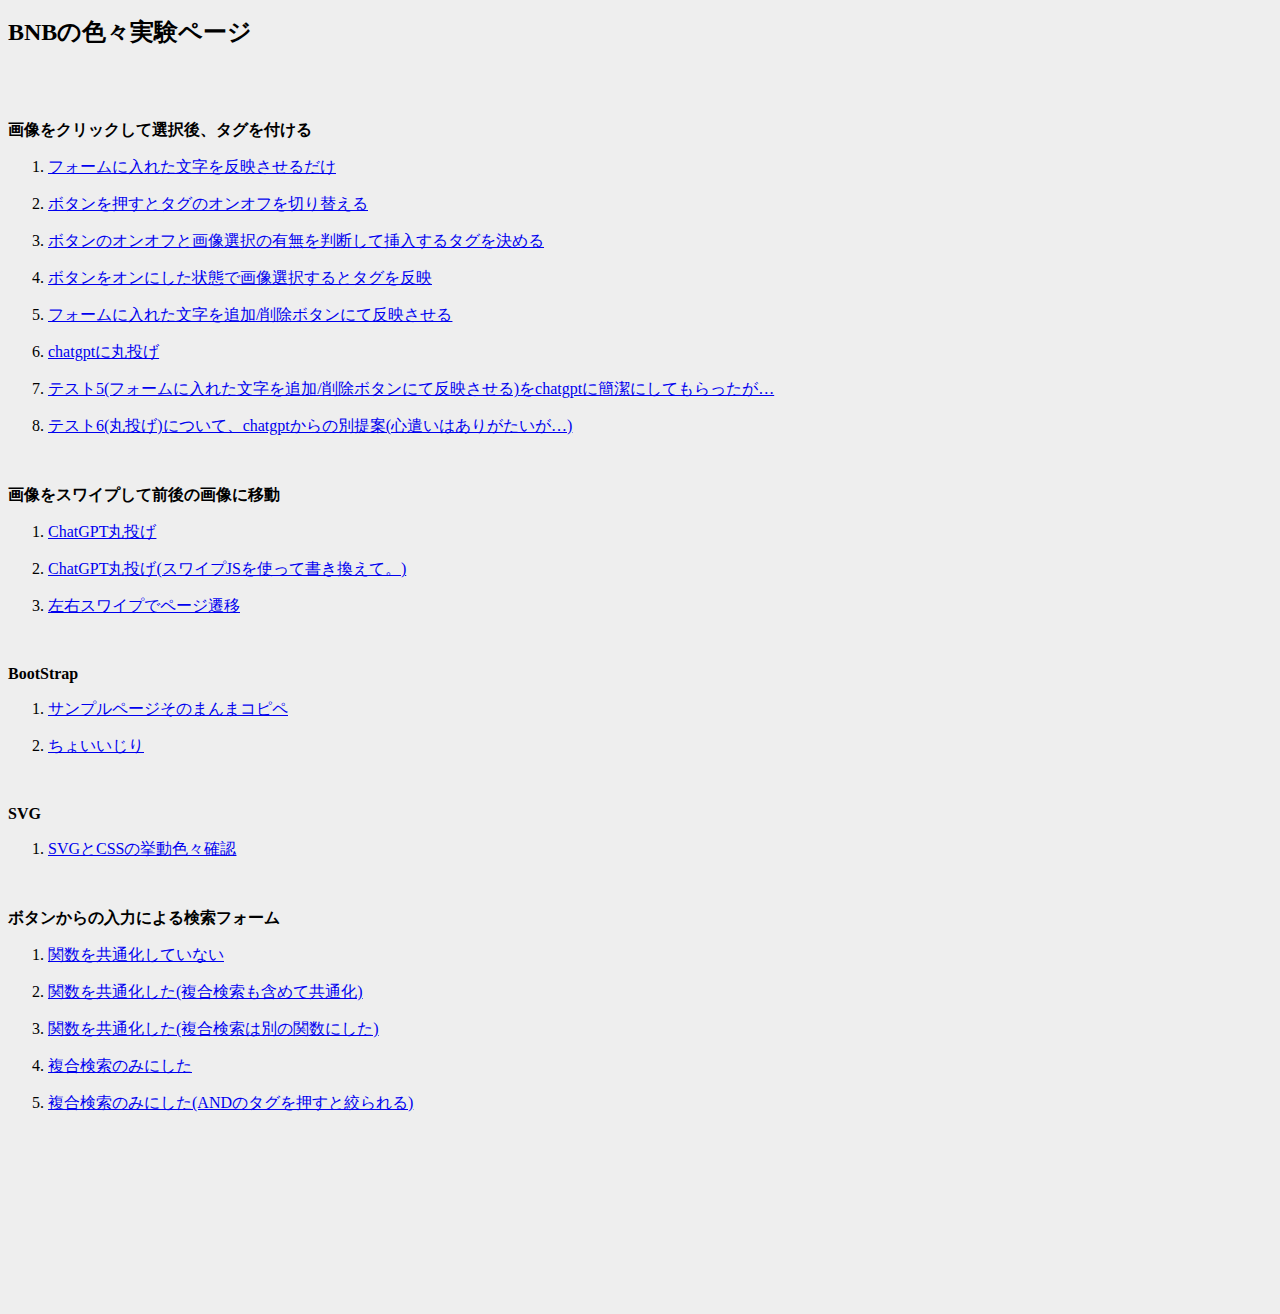
<file: index.html>
<!DOCTYPE html>
<html lang="ja">
    <head>
        <meta charset="UTF-8">
        <meta name="viewport" content="width=device-width,initial-scale=1">
        <title>BNBの色々実験ページ</title>
        <link rel="stylesheet" type="text/css" href="test.css">
    </head>
    <body class="top">
      <h1>BNBの色々実験ページ</h1>

      
      
      <h2>画像をクリックして選択後、タグを付ける</h2>
      <ol>
        <li><a href="./a01.html">フォームに入れた文字を反映させるだけ</a></li>
        <li><a href="./a02.html">ボタンを押すとタグのオンオフを切り替える</a></li>
        <li><a href="./a03.html">ボタンのオンオフと画像選択の有無を判断して挿入するタグを決める</a></li>
        <li><a href="./a04.html">ボタンをオンにした状態で画像選択するとタグを反映</a></li>
        <li><a href="./a05.html">フォームに入れた文字を追加/削除ボタンにて反映させる</a></li>
        <li><a href="./a06.html">chatgptに丸投げ</a></li>
        <li><a href="./a07.html">テスト5(フォームに入れた文字を追加/削除ボタンにて反映させる)をchatgptに簡潔にしてもらったが…</a></li>
        <li><a href="./a08.html">テスト6(丸投げ)について、chatgptからの別提案(心遣いはありがたいが…)</a></li>
      </ol>

      <h2>画像をスワイプして前後の画像に移動</h2>
      <ol>
        <li><a href="./b01.html">ChatGPT丸投げ</a></li>
        <li><a href="./b02.html">ChatGPT丸投げ(スワイプJSを使って書き換えて。)</a></li>
        <li><a href="./b03-1.html">左右スワイプでページ遷移</a></li>
      </ol>
      
      <h2>BootStrap</h2>
      <ol>
        <li><a href="./c01.html">サンプルページそのまんまコピペ</a></li>
        <li><a href="./c02.html">ちょいいじり</a></li>
      </ol>
      
      <h2>SVG</h2>
      <ol>
        <li><a href="./d01.html">SVGとCSSの挙動色々確認</a></li>
      </ol>
      
      <h2>ボタンからの入力による検索フォーム</h2>
      <ol>
        <li><a href="./e01.html">関数を共通化していない</a></li>
        <li><a href="./e02.html">関数を共通化した(複合検索も含めて共通化)</a></li>
        <li><a href="./e03.html">関数を共通化した(複合検索は別の関数にした)</a></li>
        <li><a href="./e04.html">複合検索のみにした</a></li>
        <li><a href="./e05.html">複合検索のみにした(ANDのタグを押すと絞られる)</a></li>
      </ol>
      
    </body>
</html>
</file>
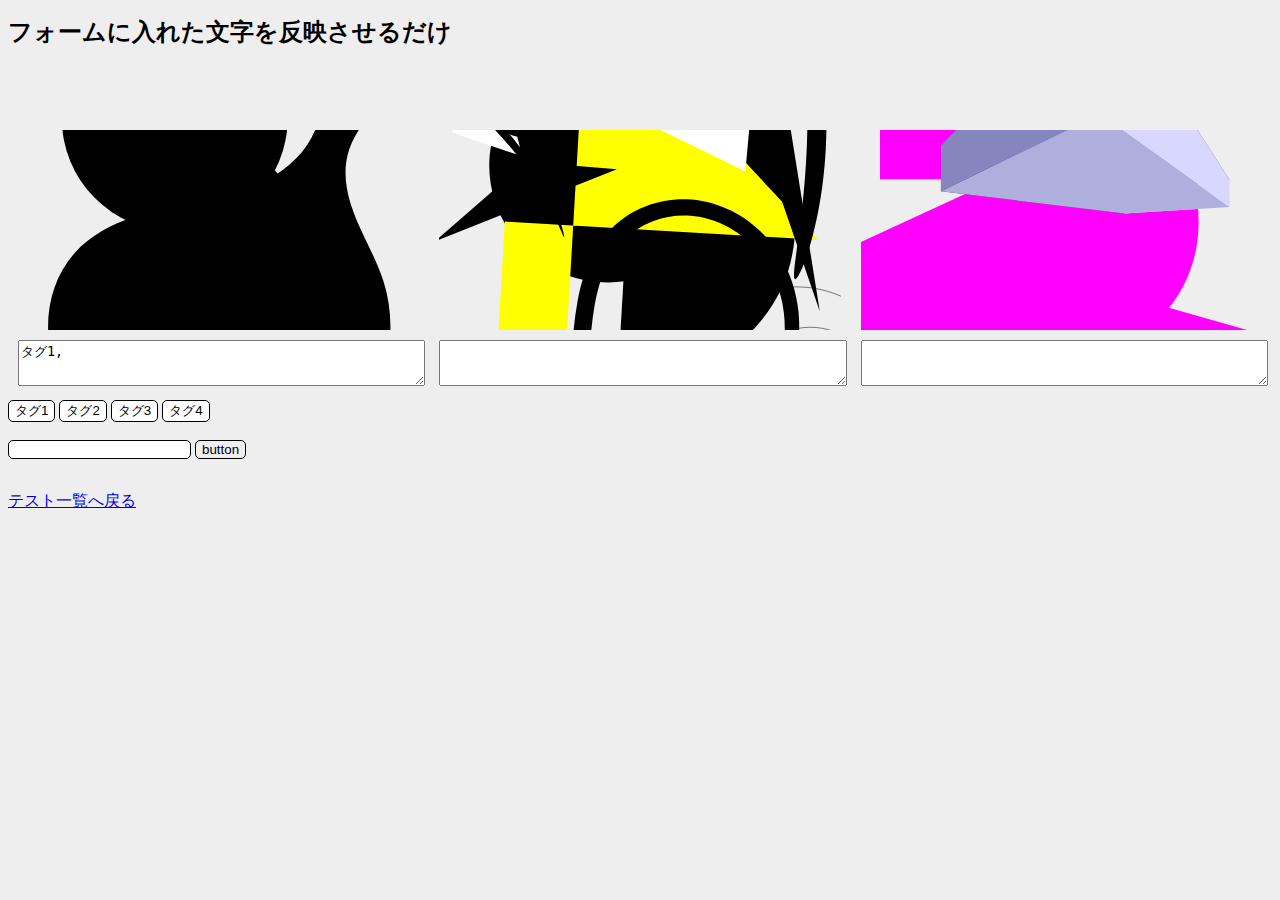
<file: a01.html>
<!DOCTYPE html>
<html lang="ja">
    <head>
        <meta charset="UTF-8">
        <meta name="viewport" content="width=device-width,initial-scale=1">
        <title>test</title>
        <link rel="stylesheet" type="text/css" href="test.css">
   </head>
    <body>
        <h1>フォームに入れた文字を反映させるだけ</h1>
        <div class="img_zone">
            <div>
                <img src="1.svg" id="post1">
                <textarea id="input1">タグ1,</textarea> 
            </div>
            <div>
                <img src="2.svg" id="post2">
                <textarea id="input2"></textarea> 
            </div>
            <div>
                <img src="3.svg" id="post3">
                <textarea id="input3"></textarea> 
            </div>
        </div>

        <div class="tags">
            <input type="button" value="タグ1" class="tag">
            <input type="button" value="タグ2" class="tag">
            <input type="button" value="タグ3" class="tag">
            <input type="button" value="タグ4" class="tag">
            <br><br>
            <input type="text" id="post_tag">
            <input type="button" id="button" value="button"> 
        </div>
        <script>
            const images=document.querySelectorAll('img');
            const button=document.getElementById('button');
            const tags=document.querySelectorAll('.tag');
            const tagInputted=document.getElementById('post_tag');

            window.onload=function(){
                images.forEach( (image)=>{
                    image.addEventListener('click',selectImageToggle );
                }); 

                tags.forEach( (tag)=>{
                    tag.addEventListener('click',selectTagToggle );
                    if(tagInputted.value.includes(tag.value)===true){
                        tag.classList.add('select_tag');
                    };
                }); 
            }

            button.addEventListener('click',()=>{
                const selectedImages=document.querySelectorAll('.select_image');
                selectedImages.forEach( (selectedImage)=>{
                    selectedImage.nextElementSibling.value=tagInputted.value;
                }); 
            });

            function selectImageToggle(){
                this.classList.toggle('select_image');
            };

            function selectTagToggle(){
                if(tagInputted.value.includes(this.value)===true){
                    tagInputted.value=tagInputted.value.replace(`${this.value}\,`,``);
                } else{
                    tagInputted.value+=this.value+"\,";
                };
                this.classList.toggle('select_tag');
            };

           
        </script>

        <footer><a href="./">テスト一覧へ戻る</a></footer>
    </body>
</html>
</file>
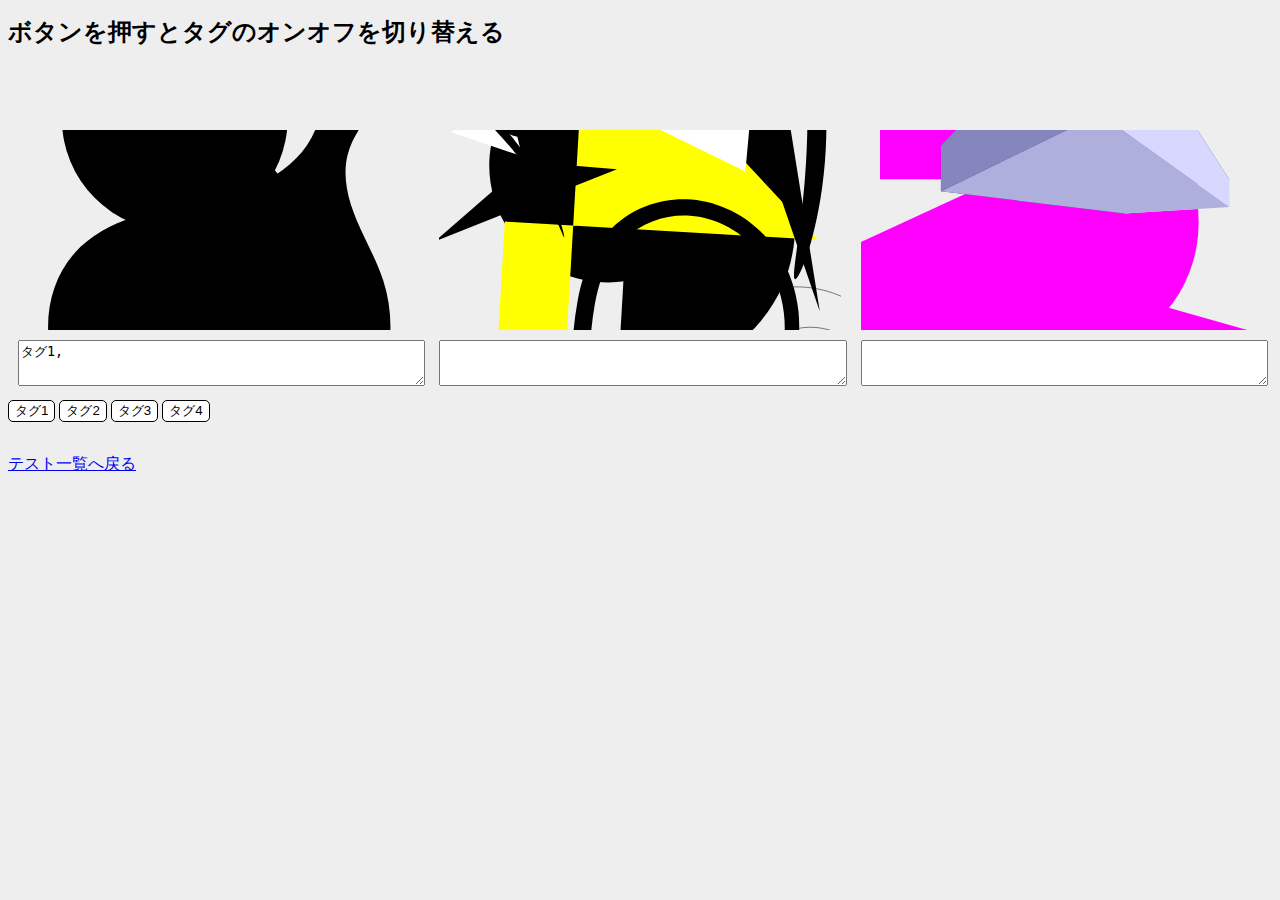
<file: a02.html>
<!DOCTYPE html>
<html lang="ja">
    <head>
        <meta charset="UTF-8">
        <meta name="viewport" content="width=device-width,initial-scale=1">
        <title>test</title>
        <link rel="stylesheet" type="text/css" href="test.css">
    </head>
    <body>
        <h1>ボタンを押すとタグのオンオフを切り替える</h1>
        <div class="img_zone">
            <div>
                <img src="1.svg" id="post1">
                <textarea id="input1">タグ1,</textarea> 
            </div>
            <div>
                <img src="2.svg" id="post2">
                <textarea id="input2"></textarea> 
            </div>
            <div>
                <img src="3.svg" id="post3">
                <textarea id="input3"></textarea> 
            </div>
        </div>

        <div class="tags">
            <input type="button" value="タグ1" class="tag">
            <input type="button" value="タグ2" class="tag">
            <input type="button" value="タグ3" class="tag">
            <input type="button" value="タグ4" class="tag">
        </div>
        
        <script>
            const images=document.querySelectorAll('img');
            const tags=document.querySelectorAll('.tag');

            window.onload=function(){
                images.forEach( (image)=>{
                    image.addEventListener('click',selectImageToggle );
                }); 

                tags.forEach( (tag)=>{
                    tag.addEventListener('click',selectTagToggle );
                }); 
            }

            function selectImageToggle(){
                this.classList.toggle('select_image');
            };

            function selectTagToggle(){
                const selectedImages=document.querySelectorAll('.select_image');
                selectedImages.forEach( (selectedImage)=>{
                    const addedTag=selectedImage.nextElementSibling;

                    if(addedTag.value.includes(this.value)===true){
                        addedTag.value=addedTag.value.replace(`${this.value}\,`,``);
                    } else{
                        addedTag.value+=this.value+"\,";
                    };
                }); 
            };

           
        </script>

        <footer><a href="./">テスト一覧へ戻る</a></footer>
    </body>
</html>
</file>
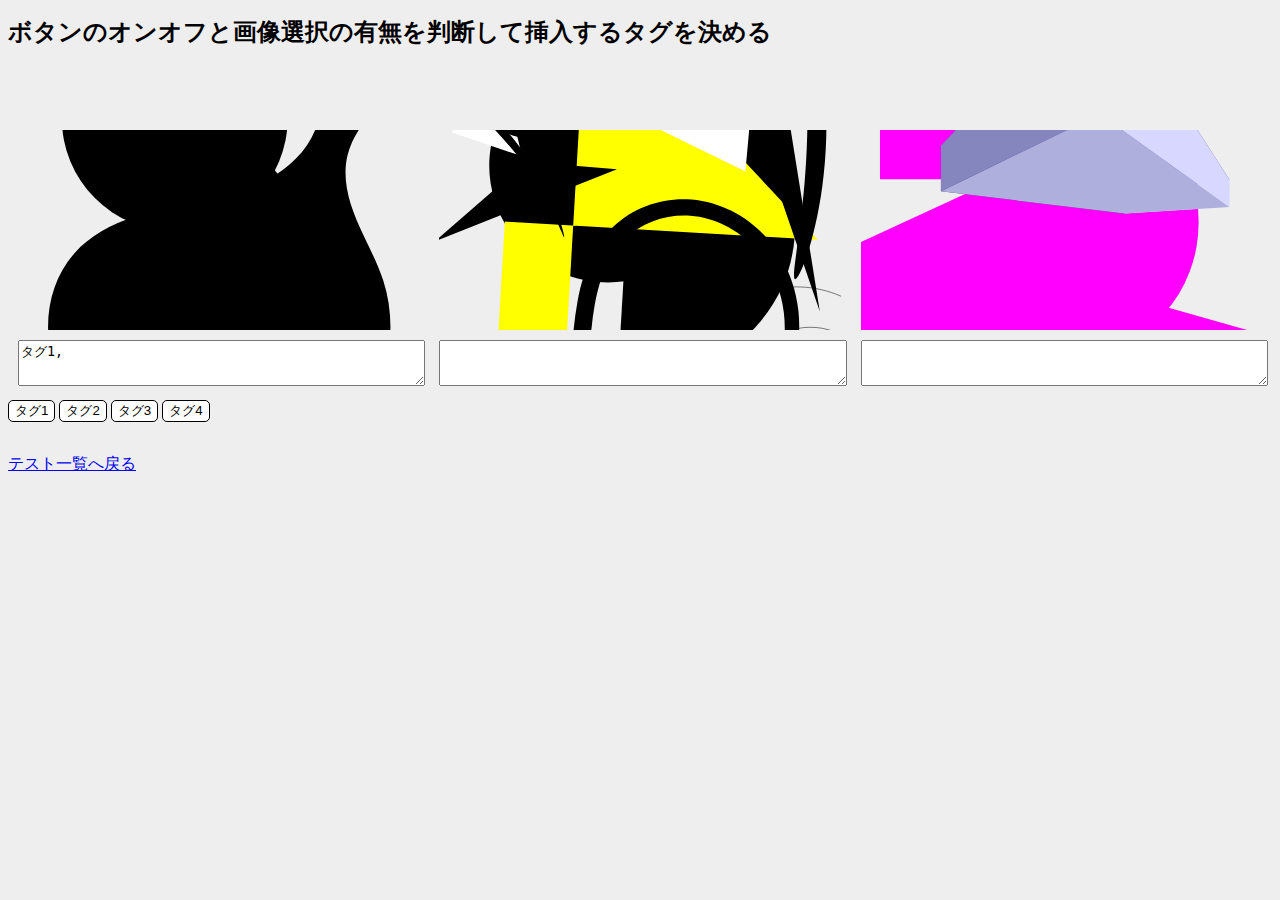
<file: a03.html>
<!DOCTYPE html>
<html lang="ja">
    <head>
        <meta charset="UTF-8">
        <meta name="viewport" content="width=device-width,initial-scale=1">
        <title>test</title>
        <link rel="stylesheet" type="text/css" href="test.css">
    </head>
    <body>
        <h1>ボタンのオンオフと画像選択の有無を判断して挿入するタグを決める</h1>
        <div class="img_zone">
            <div>
                <img src="1.svg" id="post1">
                <textarea id="input1">タグ1,</textarea> 
            </div>
            <div>
                <img src="2.svg" id="post2">
                <textarea id="input2"></textarea> 
            </div>
            <div>
                <img src="3.svg" id="post3">
                <textarea id="input3"></textarea> 
            </div>
        </div>

        <div class="tags">
            <input type="button" value="タグ1" class="tag">
            <input type="button" value="タグ2" class="tag">
            <input type="button" value="タグ3" class="tag">
            <input type="button" value="タグ4" class="tag">
        </div>
        
        <script>
            const images=document.querySelectorAll('img');
            const tags=document.querySelectorAll('.tag');

            window.onload=function(){
                images.forEach( (image)=>{
                    image.addEventListener('click',selectImageToggle );
                }); 

                tags.forEach( (tag)=>{
                    tag.addEventListener('click',selectTagToggle );
                }); 
            }

            function selectImageToggle(){
                this.classList.toggle('select_image');
            };

            function selectTagToggle(){
                const selectedImages=document.querySelectorAll('.select_image');
                selectedImages.forEach( (selectedImage)=>{
                    const addedTag=selectedImage.nextElementSibling;
                    
                    // タグをオンにする
                    if(this.classList.contains('select_tag') == false ){
                        if(addedTag.value.includes(this.value)===false){
                            addedTag.value+=this.value+"\,";
                        };
                    // タグをオフにする
                    } else{
                        if(addedTag.value.includes(this.value)===true){
                            addedTag.value=addedTag.value.replace(`${this.value}\,`,``);
                        };
                    };

                }); 
                this.classList.toggle('select_tag');
            };

           
        </script>

        <footer><a href="./">テスト一覧へ戻る</a></footer>
    </body>
</html>
</file>
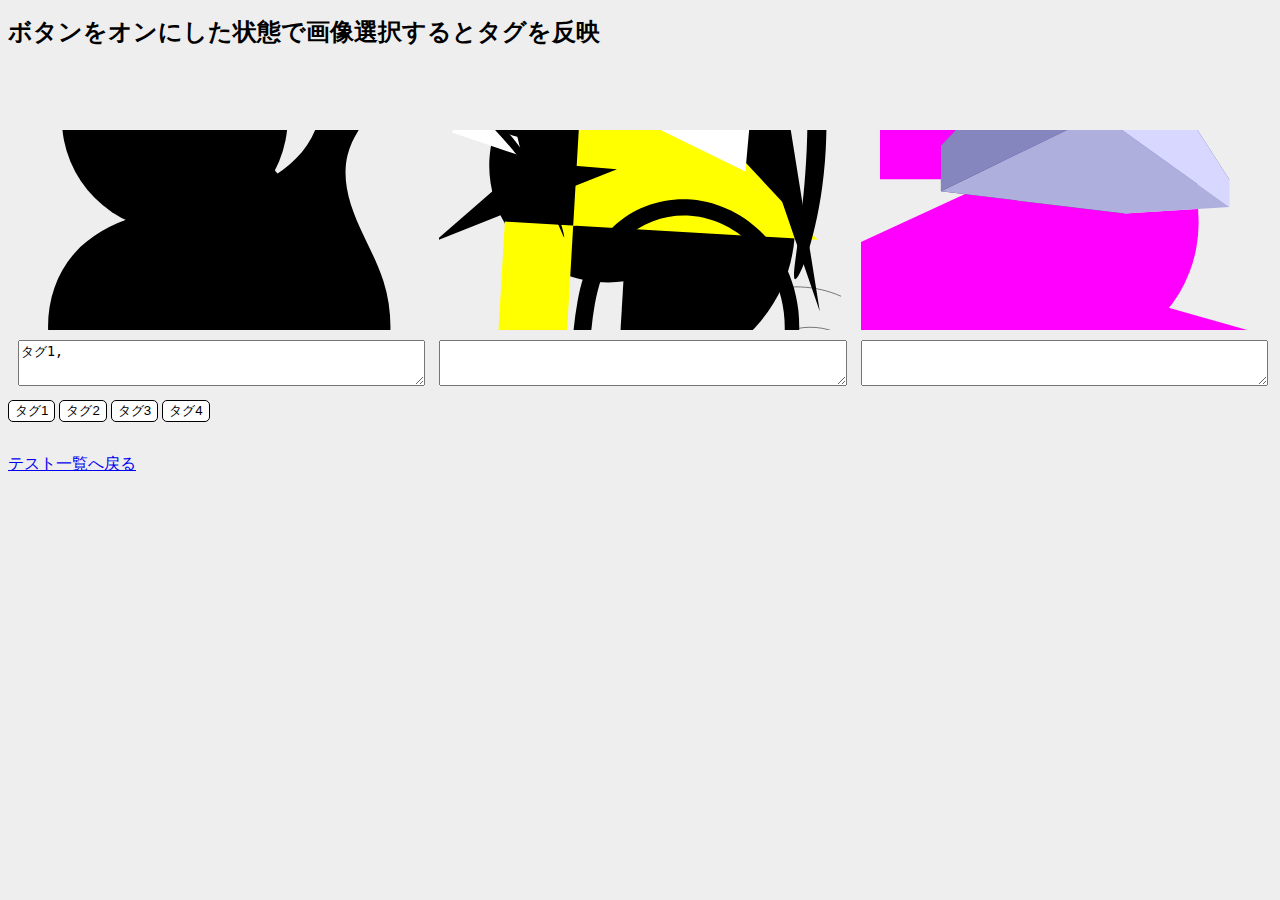
<file: a04.html>
<!DOCTYPE html>
<html lang="ja">
    <head>
        <meta charset="UTF-8">
        <meta name="viewport" content="width=device-width,initial-scale=1">
        <title>test</title>
        <link rel="stylesheet" type="text/css" href="test.css">
    </head>
    <body>
        <h1>ボタンをオンにした状態で画像選択するとタグを反映</h1>
        <div class="img_zone">
            <div>
                <img src="1.svg" id="post1">
                <textarea id="input1">タグ1,</textarea> 
            </div>
            <div>
                <img src="2.svg" id="post2">
                <textarea id="input2"></textarea> 
            </div>
            <div>
                <img src="3.svg" id="post3">
                <textarea id="input3"></textarea> 
            </div>
        </div>

        <div class="tags">
            <input type="button" value="タグ1" class="tag">
            <input type="button" value="タグ2" class="tag">
            <input type="button" value="タグ3" class="tag">
            <input type="button" value="タグ4" class="tag">
        </div>
        
        <script>
            const images=document.querySelectorAll('img');
            const tags=document.querySelectorAll('.tag');

            window.onload=function(){
                images.forEach( (image)=>{
                    image.addEventListener('click',selectImageToggle );
                }); 

                tags.forEach( (tag)=>{
                    tag.addEventListener('click',selectTagToggle );
                }); 
            }

            function selectImageToggle(){
                const selectedTags=document.querySelectorAll('.select_tag');
                const addedTag=this.nextElementSibling;
                     
                // 画像を選択すると、オンになっているタグを挿入する
                selectedTags.forEach( (selectedTag)=>{
                    if(addedTag.value.includes(selectedTag.value)===false){
                        addedTag.value+=selectedTag.value+"\,";
                    };
                }); 
                this.classList.toggle('select_image');
            };

            function selectTagToggle(){
                const selectedImages=document.querySelectorAll('.select_image');
                selectedImages.forEach( (selectedImage)=>{
                    const addedTag=selectedImage.nextElementSibling;
                    
                    // タグをオンにする
                    if(this.classList.contains('select_tag') == false ){
                        if(addedTag.value.includes(this.value)===false){
                            addedTag.value+=this.value+"\,";
                        };
                    // タグをオフにする
                    } else{
                        if(addedTag.value.includes(this.value)===true){
                            addedTag.value=addedTag.value.replace(`${this.value}\,`,``);
                        };
                    };

                }); 
                this.classList.toggle('select_tag');
            };

           
        </script>

        <footer><a href="./">テスト一覧へ戻る</a></footer>
    </body>
</html>
</file>
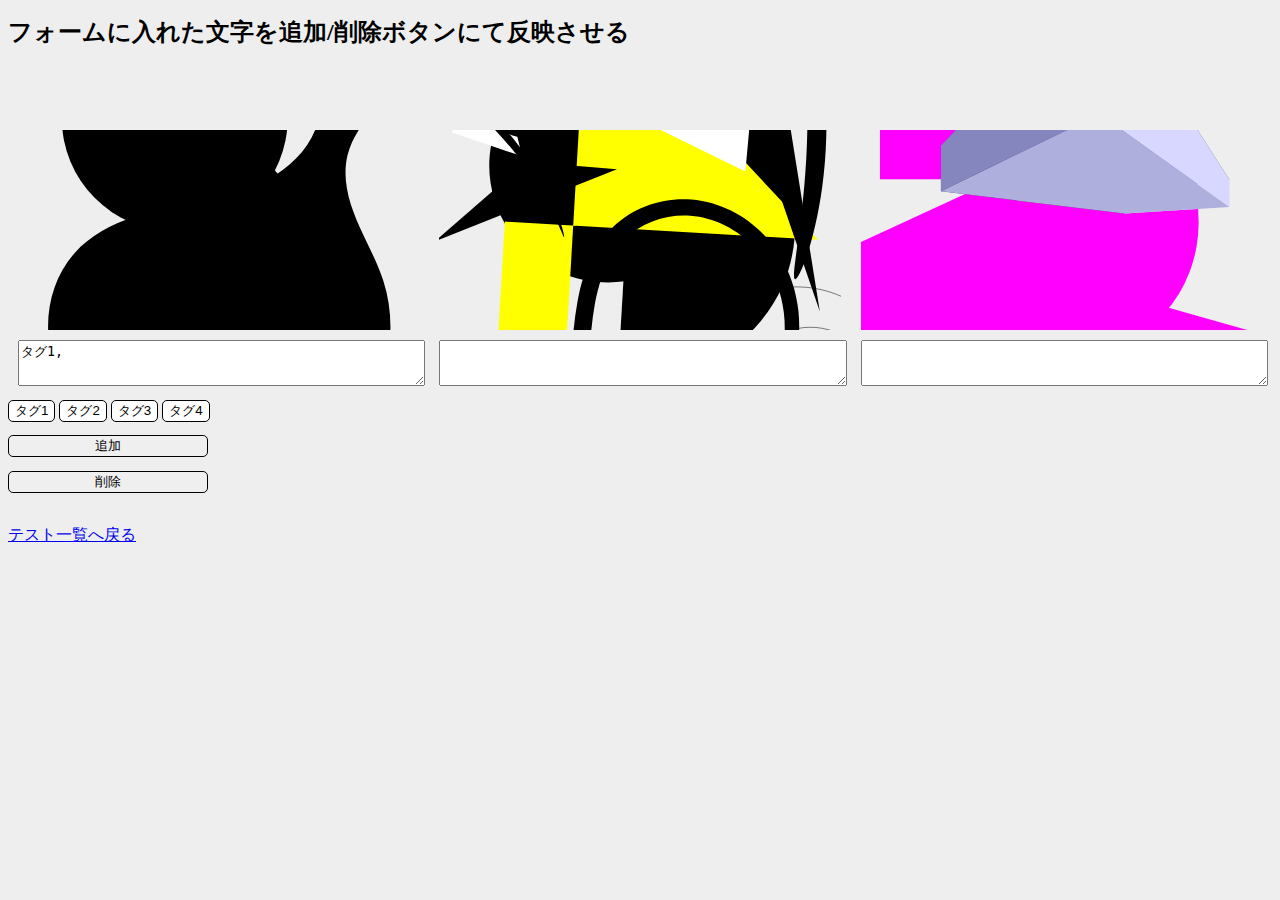
<file: a05.html>
<!DOCTYPE html>
<html lang="ja">
    <head>
        <meta charset="UTF-8">
        <meta name="viewport" content="width=device-width,initial-scale=1">
        <title>test</title>
        <link rel="stylesheet" type="text/css" href="test.css">
    </head>
    <body>
        <h1>フォームに入れた文字を追加/削除ボタンにて反映させる</h1>
        <div class="img_zone">
            <div>
                <img src="1.svg" id="post1">
                <textarea id="input1">タグ1,</textarea> 
            </div>
            <div>
                <img src="2.svg" id="post2">
                <textarea id="input2"></textarea> 
            </div>
            <div>
                <img src="3.svg" id="post3">
                <textarea id="input3"></textarea> 
            </div>
        </div>

        <div class="tags">
            <input type="button" value="タグ1" class="tag">
            <input type="button" value="タグ2" class="tag">
            <input type="button" value="タグ3" class="tag">
            <input type="button" value="タグ4" class="tag">
        </div>
        
         <div class="add_and_delete">
            <input type="button" value="追加" id="add">
            <input type="button" value="削除" id="delete">
        </div>
        
        <script>
            const images=document.querySelectorAll('img');
            const tags=document.querySelectorAll('.tag');
            const addTag=document.getElementById('add');
            const deleteTag=document.getElementById('delete');

            window.onload=function(){
                images.forEach( (image)=>{
                    image.addEventListener('click',selectImageToggle );
                }); 

                tags.forEach( (tag)=>{
                    tag.addEventListener('click',selectTagToggle );
                }); 
            };

            function selectImageToggle(){
                this.classList.toggle('select_image');
            };

            function selectTagToggle(){
                this.classList.toggle('select_tag');
            };

            addTag.addEventListener('click',()=>{
                const selectedTags=document.querySelectorAll('.select_tag');
                selectedTags.forEach( (selectedTag)=>{
                    const selectedImages=document.querySelectorAll('.select_image');
                    selectedImages.forEach( (selectedImage)=>{
                        const addedTag=selectedImage.nextElementSibling;
                        if(addedTag.value.includes(selectedTag.value)===false){
                            addedTag.value+=selectedTag.value+"\,";
                        };
                    }); 
                }); 
           });

            deleteTag.addEventListener('click',()=>{
                const selectedTags=document.querySelectorAll('.select_tag');
                selectedTags.forEach( (selectedTag)=>{
                    const selectedImages=document.querySelectorAll('.select_image');
                    selectedImages.forEach( (selectedImage)=>{
                        const addedTag=selectedImage.nextElementSibling;
                        if(addedTag.value.includes(selectedTag.value)===true){
                            addedTag.value=addedTag.value.replace(`${selectedTag.value}\,`,``);
                        };
                    }); 
                }); 
           });
        </script>

        <footer><a href="./">テスト一覧へ戻る</a></footer>
    </body>
</html>
</file>
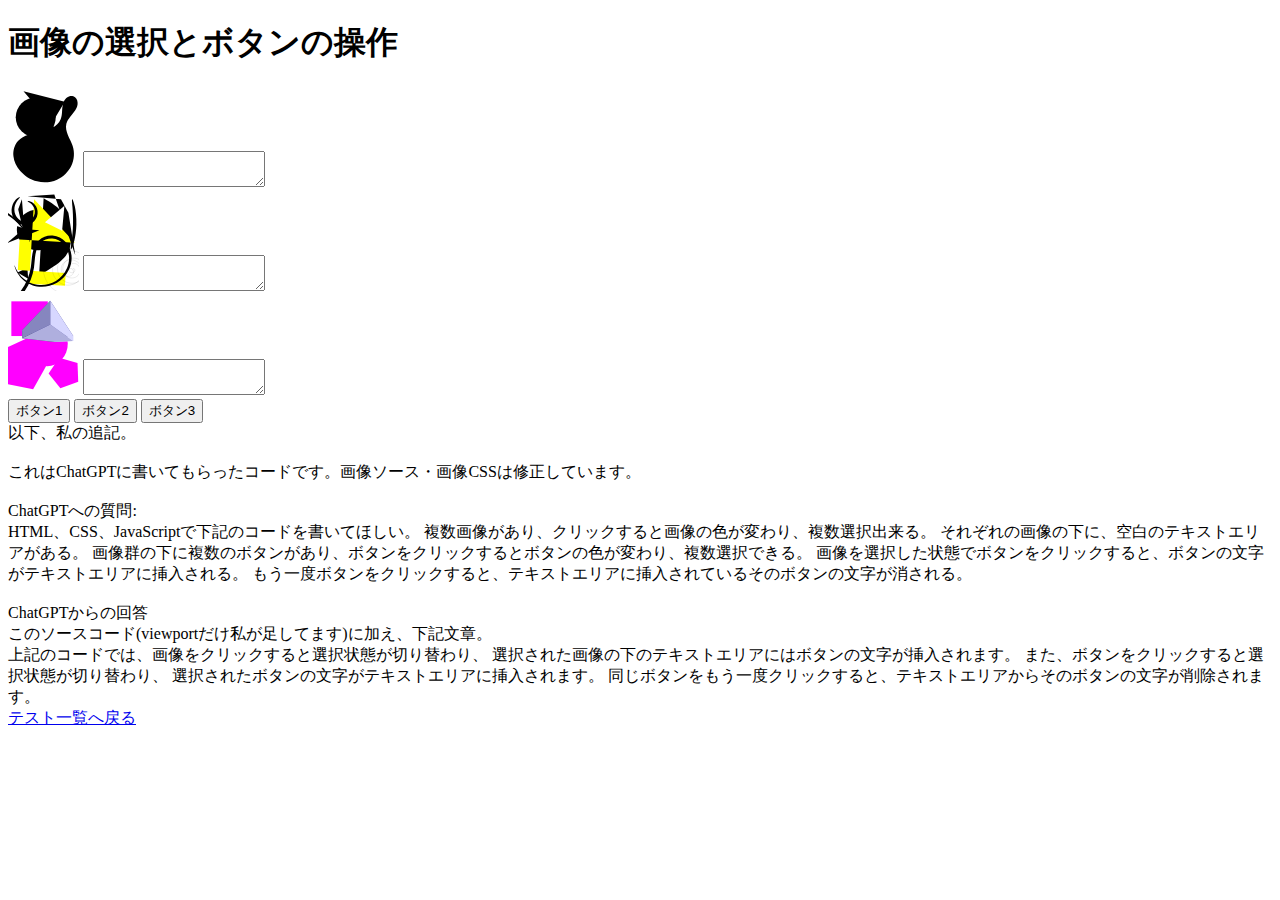
<file: a06.html>
<!DOCTYPE html>
<html lang="ja">
 <head>
  <meta charset="UTF-8">
  <meta name="viewport" content="width=device-width,initial-scale=1">
  <title>画像とボタンの選択</title>
  <style>
    img{
      height: 100px;
    }
    
    .selected {
      border: 2px solid red;
    }
  </style>
</head>
<body>
  <h1>画像の選択とボタンの操作</h1>
  <div id="images">
    <img src="1.svg" onclick="selectImage(this)">
    <textarea></textarea>
    <br>
    <img src="2.svg" onclick="selectImage(this)">
    <textarea></textarea>
    <br>
    <img src="3.svg" onclick="selectImage(this)">
    <textarea></textarea>
  </div>
  <div id="buttons">
    <button onclick="selectButton(this)">ボタン1</button>
    <button onclick="selectButton(this)">ボタン2</button>
    <button onclick="selectButton(this)">ボタン3</button>
  </div>

  <script>
    function selectImage(image) {
      image.classList.toggle("selected");
    }

    function selectButton(button) {
      button.classList.toggle("selected");
      var textArea = document.querySelector(".selected + textarea");
      if (textArea) {
        textArea.value = button.innerText;
      }
    }
  </script>

以下、私の追記。<br><br>

これはChatGPTに書いてもらったコードです。画像ソース・画像CSSは修正しています。<br><br>

ChatGPTへの質問:<br>
HTML、CSS、JavaScriptで下記のコードを書いてほしい。
複数画像があり、クリックすると画像の色が変わり、複数選択出来る。
それぞれの画像の下に、空白のテキストエリアがある。
画像群の下に複数のボタンがあり、ボタンをクリックするとボタンの色が変わり、複数選択できる。
画像を選択した状態でボタンをクリックすると、ボタンの文字がテキストエリアに挿入される。
もう一度ボタンをクリックすると、テキストエリアに挿入されているそのボタンの文字が消される。
<br><br>
ChatGPTからの回答<br>
このソースコード(viewportだけ私が足してます)に加え、下記文章。<br>
上記のコードでは、画像をクリックすると選択状態が切り替わり、
選択された画像の下のテキストエリアにはボタンの文字が挿入されます。
また、ボタンをクリックすると選択状態が切り替わり、
選択されたボタンの文字がテキストエリアに挿入されます。
同じボタンをもう一度クリックすると、テキストエリアからそのボタンの文字が削除されます。
  
        <footer><a href="./">テスト一覧へ戻る</a></footer>
</body>
</html>
</file>
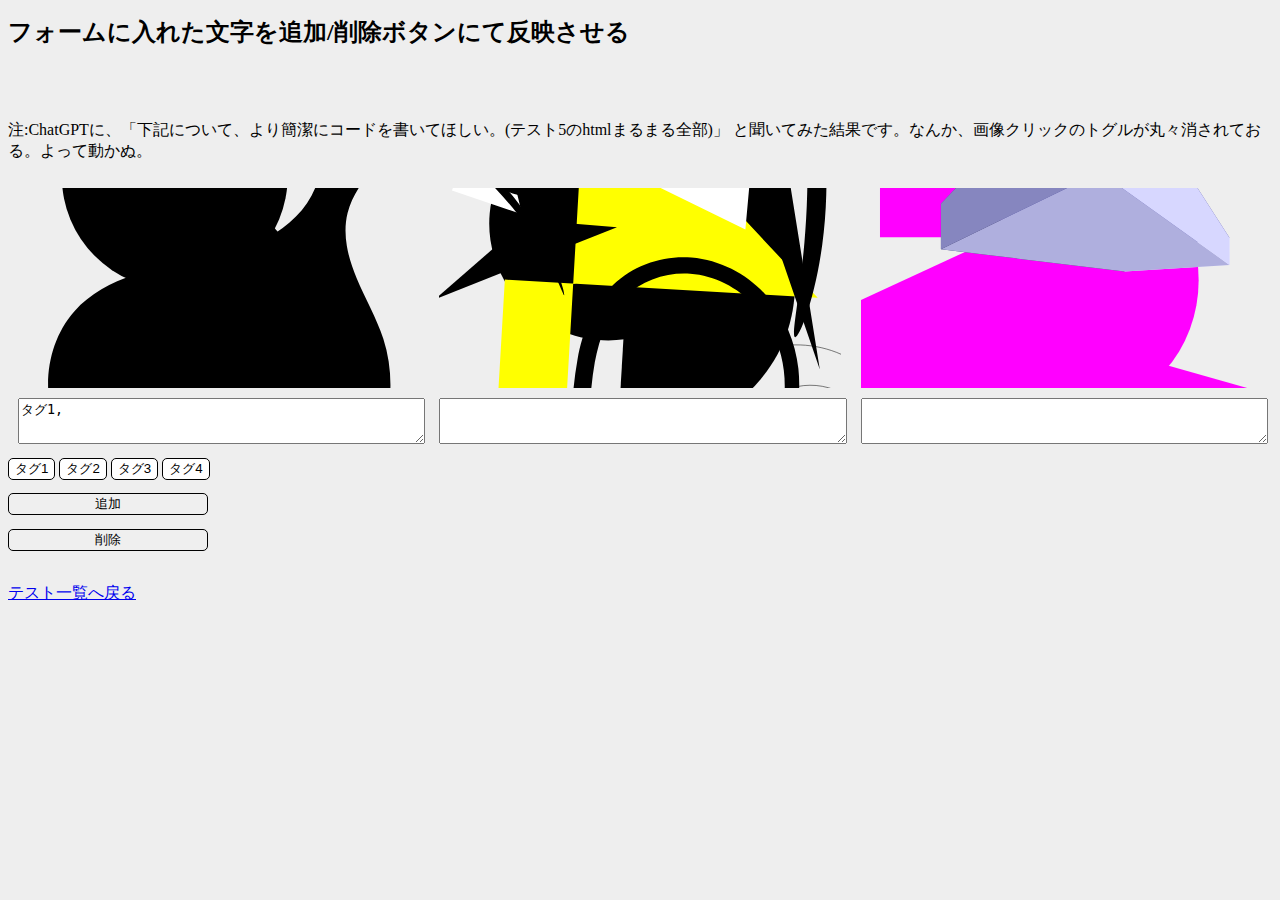
<file: a07.html>
<!DOCTYPE html>
<html lang="ja">
    <head>
        <meta charset="UTF-8">
        <meta name="viewport" content="width=device-width,initial-scale=1">
        <title>test</title>
        <link rel="stylesheet" type="text/css" href="test.css">
    </head>
    <body>
        <h1>フォームに入れた文字を追加/削除ボタンにて反映させる</h1>
        <p>注:ChatGPTに、「下記について、より簡潔にコードを書いてほしい。(テスト5のhtmlまるまる全部)」
            と聞いてみた結果です。なんか、画像クリックのトグルが丸々消されておる。よって動かぬ。</p>
        <div class="img_zone">
            <div>
                <img src="1.svg" id="post1">
                <textarea id="input1">タグ1,</textarea> 
            </div>
            <div>
                <img src="2.svg" id="post2">
                <textarea id="input2"></textarea> 
            </div>
            <div>
                <img src="3.svg" id="post3">
                <textarea id="input3"></textarea> 
            </div>
        </div>

        <div class="tags">
            <input type="button" value="タグ1" onclick="toggleTag(this)" class="tag">
            <input type="button" value="タグ2" onclick="toggleTag(this)" class="tag">
            <input type="button" value="タグ3" onclick="toggleTag(this)" class="tag">
            <input type="button" value="タグ4" onclick="toggleTag(this)" class="tag">
        </div>
        
        <div class="add_and_delete">
            <input type="button" value="追加" id="add" onclick="addTags()">
            <input type="button" value="削除" id="delete" onclick="removeTags()">
        </div>
        
        <script>
            function toggleTag(button) {
                button.classList.toggle('select_tag');
            }

            function addTags() {
                const selectedTags = document.querySelectorAll('.select_tag');
                const selectedImages = document.querySelectorAll('.select_image');
                selectedImages.forEach((selectedImage) => {
                    const addedTag = selectedImage.nextElementSibling;
                    selectedTags.forEach((selectedTag) => {
                        if (!addedTag.value.includes(selectedTag.value)) {
                            addedTag.value += selectedTag.value + ",";
                        }
                    });
                });
            }

            function removeTags() {
                const selectedTags = document.querySelectorAll('.select_tag');
                const selectedImages = document.querySelectorAll('.select_image');
                selectedImages.forEach((selectedImage) => {
                    const addedTag = selectedImage.nextElementSibling;
                    selectedTags.forEach((selectedTag) => {
                        if (addedTag.value.includes(selectedTag.value)) {
                            addedTag.value = addedTag.value.replace(`${selectedTag.value},`, "");
                        }
                    });
                });
            }
        </script>

        <footer><a href="./">テスト一覧へ戻る</a></footer>
    </body>
</html>
</file>
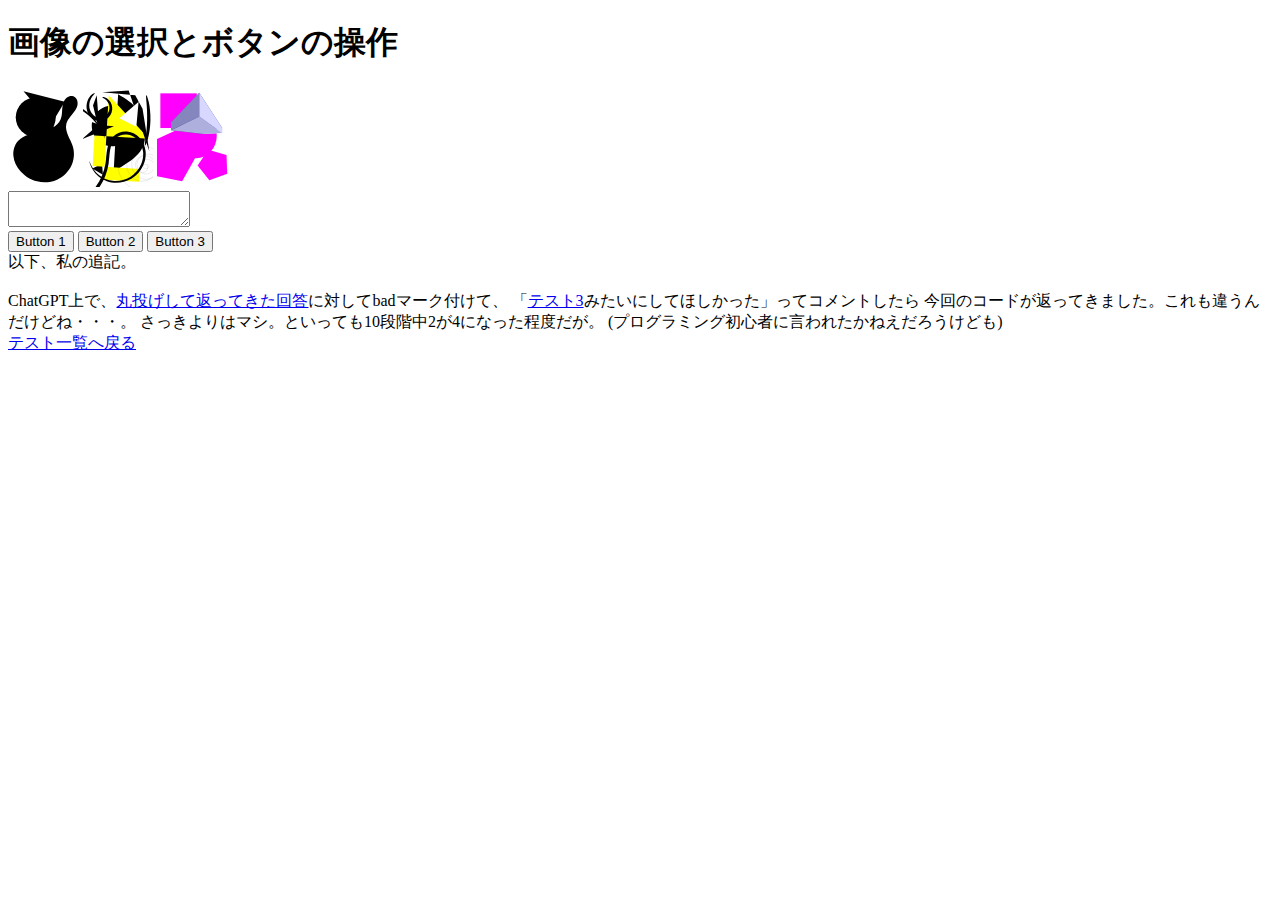
<file: a08.html>
<!DOCTYPE html>
<html lang="ja">
 <head>
  <meta charset="UTF-8">
  <meta name="viewport" content="width=device-width,initial-scale=1">
  <title>画像とボタンの選択</title>
  <style>
img{
  height: 100px;
}

.selected {
  border: 2px solid red;
}

.selected-button {
  background-color: yellow;
}
  </style>
</head>
<body>
  <h1>画像の選択とボタンの操作</h1>
  <div id="image-group">
    <img src="1.svg" onclick="changeImageColor(this)" />
    <img src="2.svg" onclick="changeImageColor(this)" />
    <img src="3.svg" onclick="changeImageColor(this)" />
  </div>
  
  <textarea id="text-area"></textarea>
  
  <div id="button-group">
    <button onclick="toggleButtonSelection(this)">Button 1</button>
    <button onclick="toggleButtonSelection(this)">Button 2</button>
    <button onclick="toggleButtonSelection(this)">Button 3</button>
  </div>
  
    <script>
function changeImageColor(image) {
  image.classList.toggle('selected');
}

function toggleButtonSelection(button) {
  button.classList.toggle('selected-button');
  
  var textArea = document.getElementById('text-area');
  var buttonText = button.innerText;
  
  if (textArea.value.includes(buttonText)) {
    textArea.value = textArea.value.replace(buttonText, '');
  } else {
    textArea.value += buttonText;
  }
}
  </script>

以下、私の追記。<br><br>

ChatGPT上で、<a href="./a06.html">丸投げして返ってきた回答</a>に対してbadマーク付けて、
「<a href="./a03.html">テスト3</a>みたいにしてほしかった」ってコメントしたら
今回のコードが返ってきました。これも違うんだけどね・・・。
さっきよりはマシ。といっても10段階中2が4になった程度だが。
(プログラミング初心者に言われたかねえだろうけども)
        <footer><a href="./">テスト一覧へ戻る</a></footer>
</body>
</html>
</file>
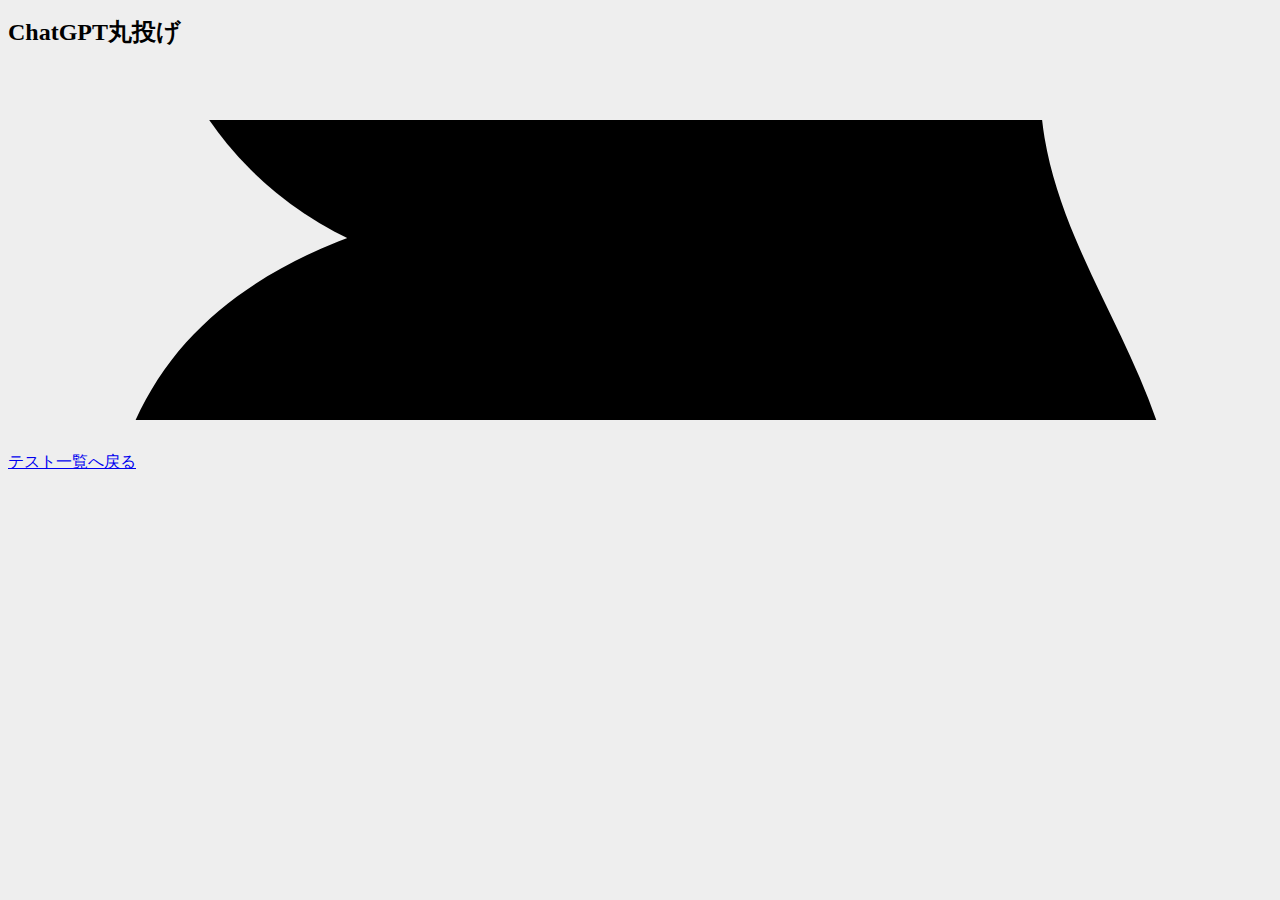
<file: b01.html>
<!DOCTYPE html>
<html lang="ja">
    <head>
        <meta charset="UTF-8">
        <meta name="viewport" content="width=device-width,initial-scale=1">
        <title>test</title>
        <link rel="stylesheet" type="text/css" href="test.css">
        <style>
            /* 画像コンテナのスタイル */
            .image-container {
              width: 100%;
              height: 300px;
              overflow: hidden;
              position: relative;
            }
        
            /* 画像のスタイル */
            .image-container img {
              width: 100%;
              height: 100%;
              object-fit: cover;
            }
          </style>
    </head>
    <body>
        <h1>ChatGPT丸投げ</h1>
        <div class="image-container">
            <img src="1.svg" alt="Image 1">
          </div>
        
          <script>
            var imageContainer = document.querySelector('.image-container');
            var image = document.querySelector('.image-container img');
        
            var startX;
            var currentX;
            var threshold = 100; // スワイプの閾値
        
            // タッチ開始時の処理
            imageContainer.addEventListener('touchstart', function(event) {
              startX = event.touches[0].clientX;
            });
        
            // タッチ移動時の処理
            imageContainer.addEventListener('touchmove', function(event) {
              currentX = event.touches[0].clientX;
            });
        
            // タッチ終了時の処理
            imageContainer.addEventListener('touchend', function(event) {
              var diffX = startX - currentX;
        
              if (diffX > threshold) {
                // 右にスワイプした場合の処理（次のページへ移動）
                // ここに次のページへの移動のコードを記述する
              } else if (diffX < -threshold) {
                // 左にスワイプした場合の処理（前のページへ移動）
                // ここに前のページへの移動のコードを記述する
              }
            });
          </script>

        <footer><a href="./">テスト一覧へ戻る</a></footer>
    </body>
</html>
</file>
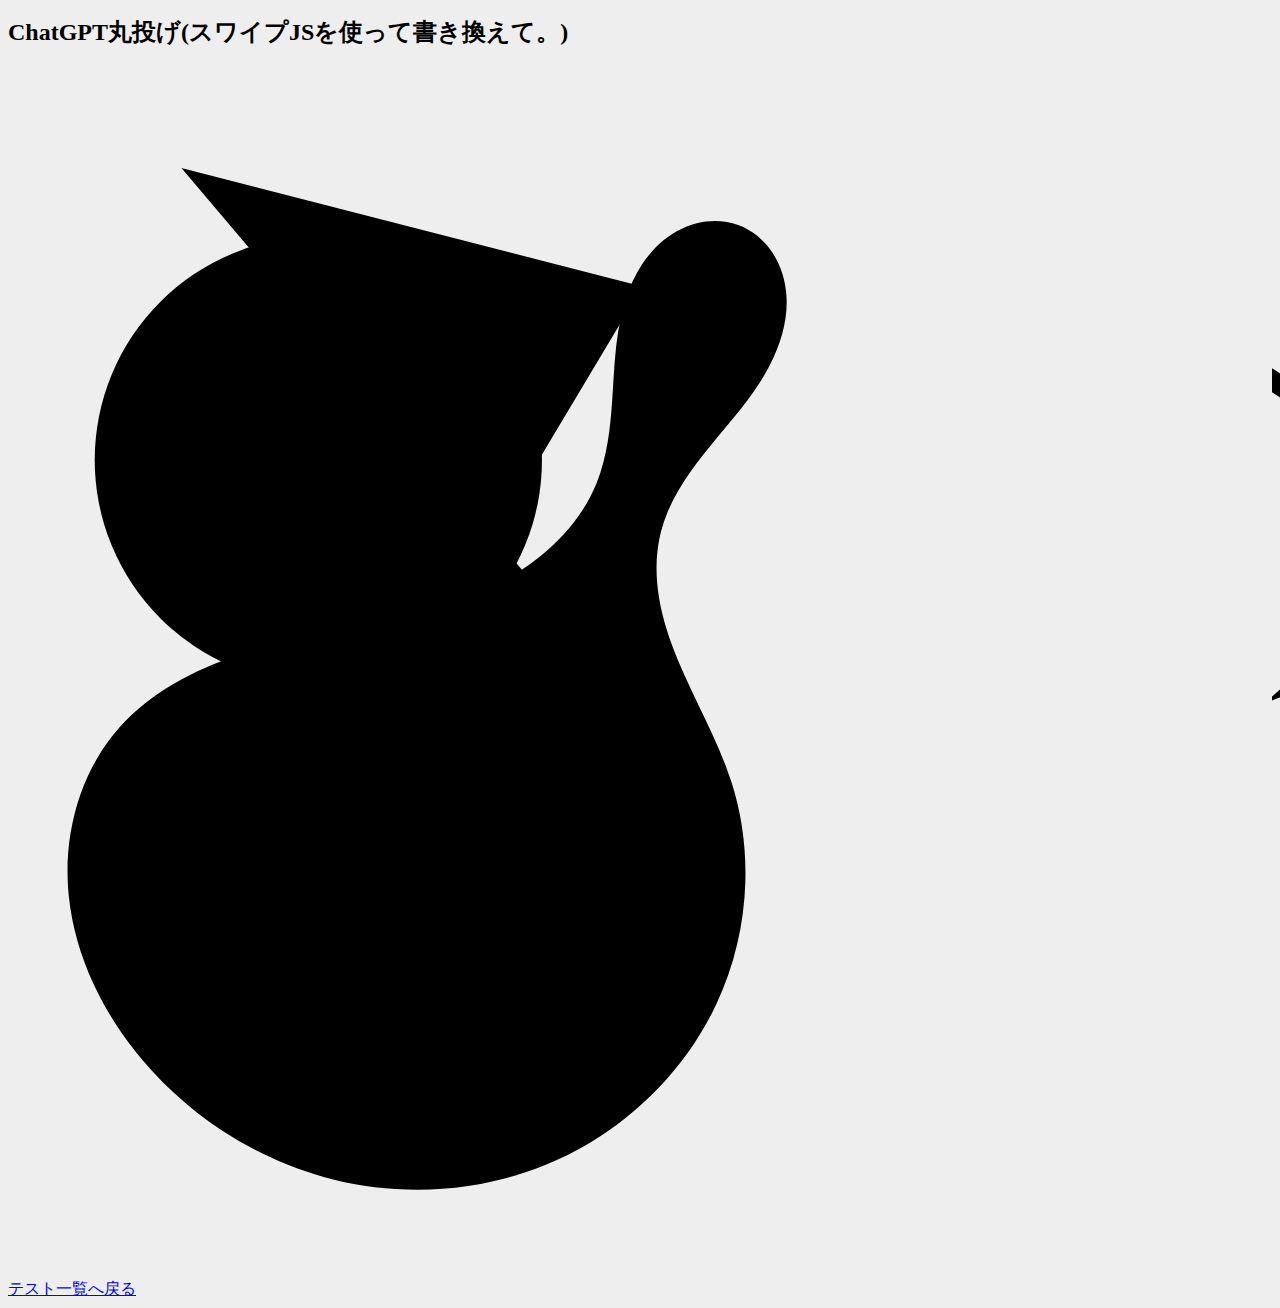
<file: b02.html>
<!DOCTYPE html>
<html lang="ja">
    <head>
        <meta charset="UTF-8">
        <meta name="viewport" content="width=device-width,initial-scale=1">
        <title>test</title>
        <link rel="stylesheet" type="text/css" href="test.css">
        <link rel="stylesheet" href="https://unpkg.com/swiper/swiper-bundle.min.css" />
        <script src="https://unpkg.com/swiper/swiper-bundle.min.js"></script>
    </head>
    <body>
        <h1>ChatGPT丸投げ(スワイプJSを使って書き換えて。)</h1>
        <div class="swiper-container">
          <div class="swiper-wrapper">
            <div class="swiper-slide">
              <img src="1.svg" alt="Image 1">
            </div>
            <div class="swiper-slide">
              <img src="2.svg" alt="Image 2">
            </div>
            <div class="swiper-slide">
              <img src="3.svg" alt="Image 3">
            </div>
          </div>
        </div>
      
        <script>
          var swiper = new Swiper('.swiper-container', {
            direction: 'horizontal',
            loop: true,
            navigation: {
              nextEl: '.swiper-button-next',
              prevEl: '.swiper-button-prev',
            },
          });
        </script>

        <footer><a href="./">テスト一覧へ戻る</a></footer>
    </body>
</html>
</file>
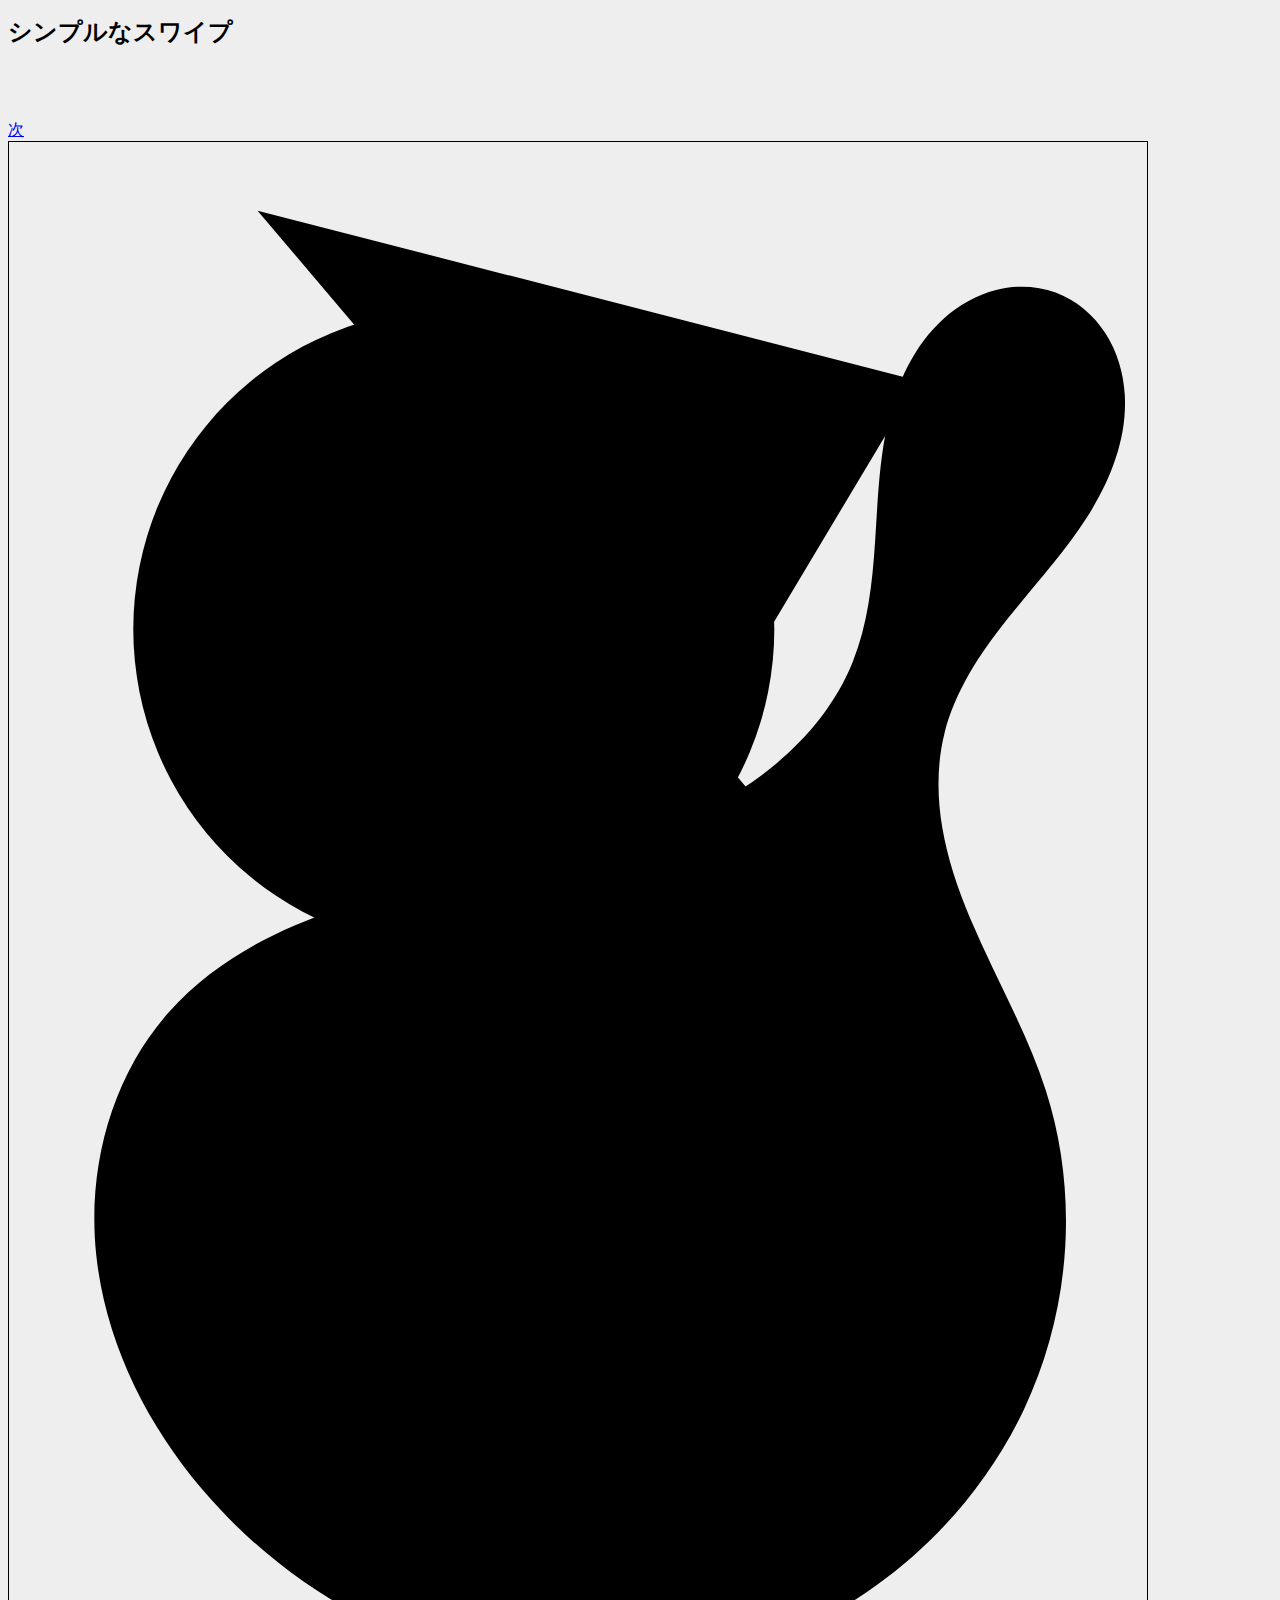
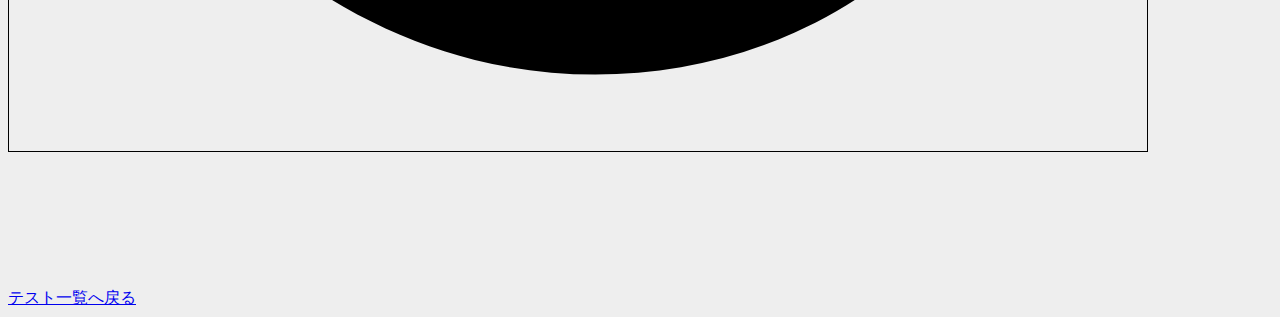
<file: b03-1.html>
<!DOCTYPE html>
<html lang="ja">
    <head>
        <meta charset="UTF-8">
        <meta name="viewport" content="width=device-width,initial-scale=1">
        <title>test</title>
        <link rel="stylesheet" type="text/css" href="test.css">
    </head>
    <body>
        <h1>シンプルなスワイプ</h1>

         <div class="nav">
          <a href="./b03-2.html" class="next">次</a> 
         </div>
         
         <img src="1.svg" class="image_touch"> 
          
          
          
          
<script>
const imageTouch=document.querySelector('.image_touch');
const linkPrev=document.querySelector('.prev');
const linkNext=document.querySelector('.next');
let startX = 0;
let endX = 0;

imageTouch.addEventListener('touchstart', (e) =>  {
  startX = e.touches[0].pageX;
});

imageTouch.addEventListener('touchmove', (e) =>  {
  endX = e.changedTouches[0].pageX;
});

imageTouch.addEventListener('touchend', (e) =>  {
  if(endX == 0){
    console.log('何も起こらない1');
  }else if(startX - endX <= -30){
    console.log('左へ');
  }else if(startX - endX >= 30){
    console.log('右へ');
    window.location.href = linkNext.getAttribute("href");
  }else{
    console.log('何も起こらない2');
  };

  startX = 0;
  endX = 0; 

});         

</script>

        <footer><a href="./">テスト一覧へ戻る</a></footer>
    </body>
</html>
</file>
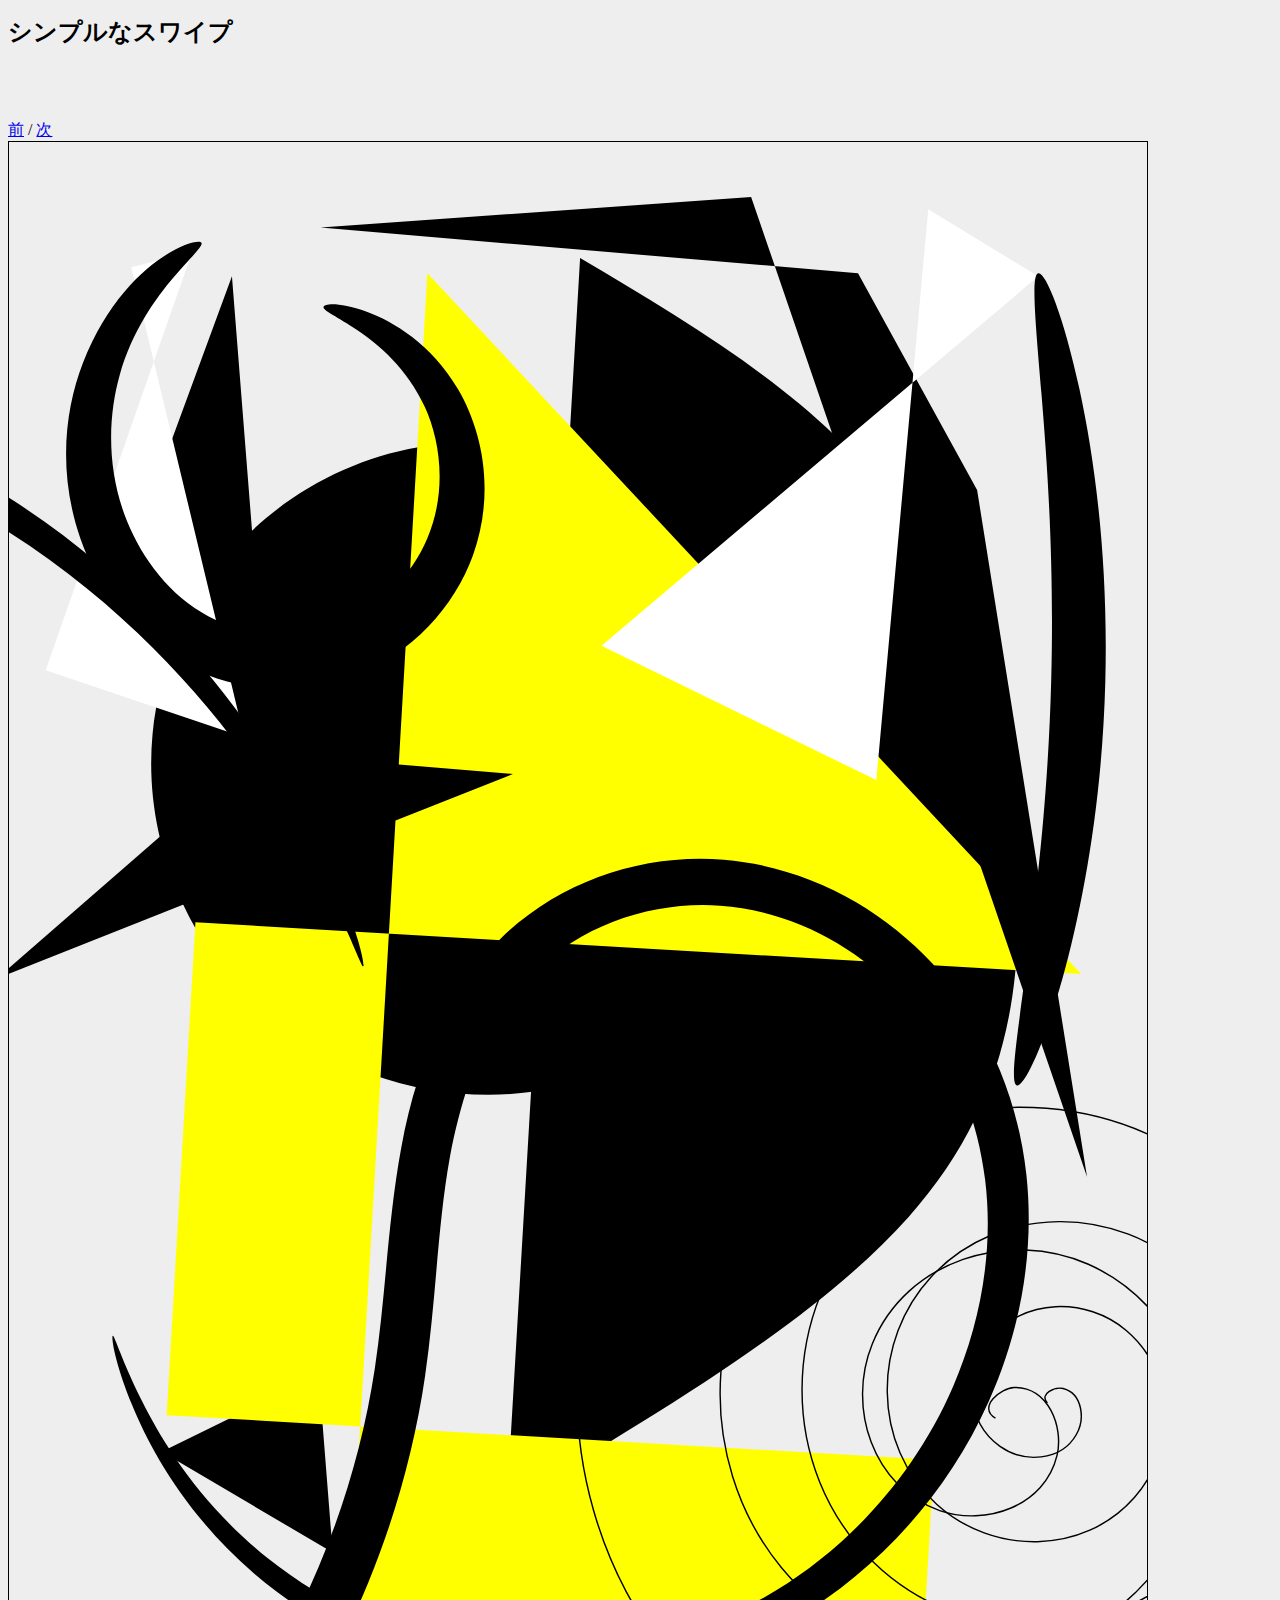
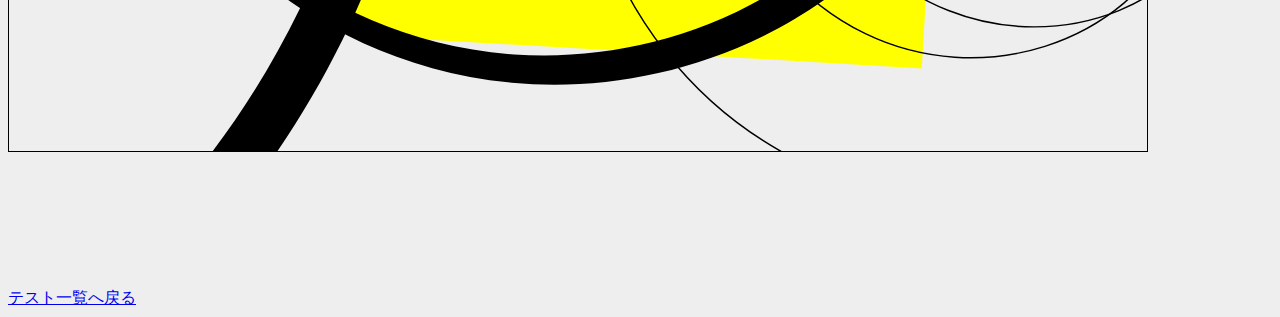
<file: b03-2.html>
<!DOCTYPE html>
<html lang="ja">
    <head>
        <meta charset="UTF-8">
        <meta name="viewport" content="width=device-width,initial-scale=1">
        <title>test</title>
        <link rel="stylesheet" type="text/css" href="test.css">
    </head>
    <body>
        <h1>シンプルなスワイプ</h1>

         <div class="nav">
          <a href="./b03-1.html" class="prev">前</a> /  
          <a href="./b03-3.html" class="next">次</a> 
         </div>
          
         <img src="2.svg" class="image_touch"> 
          
          
          
          
<script>
const imageTouch=document.querySelector('.image_touch');
const linkPrev=document.querySelector('.prev');
const linkNext=document.querySelector('.next');
let startX = 0;
let endX = 0;

imageTouch.addEventListener('touchstart', (e) =>  {
  startX = e.touches[0].pageX;
});

imageTouch.addEventListener('touchmove', (e) =>  {
  endX = e.changedTouches[0].pageX;
});

imageTouch.addEventListener('touchend', (e) =>  {
  if(endX == 0){
    console.log('何も起こらない1');
  }else if(startX - endX <= -30){
    console.log('左へ');
    window.location.href = linkPrev.getAttribute("href");
  }else if(startX - endX >= 30){
    console.log('右へ');
    window.location.href = linkNext.getAttribute("href");
  }else{
    console.log('何も起こらない2');
  };

  startX = 0;
  endX = 0; 

});         

</script>

        <footer><a href="./">テスト一覧へ戻る</a></footer>
    </body>
</html>
</file>
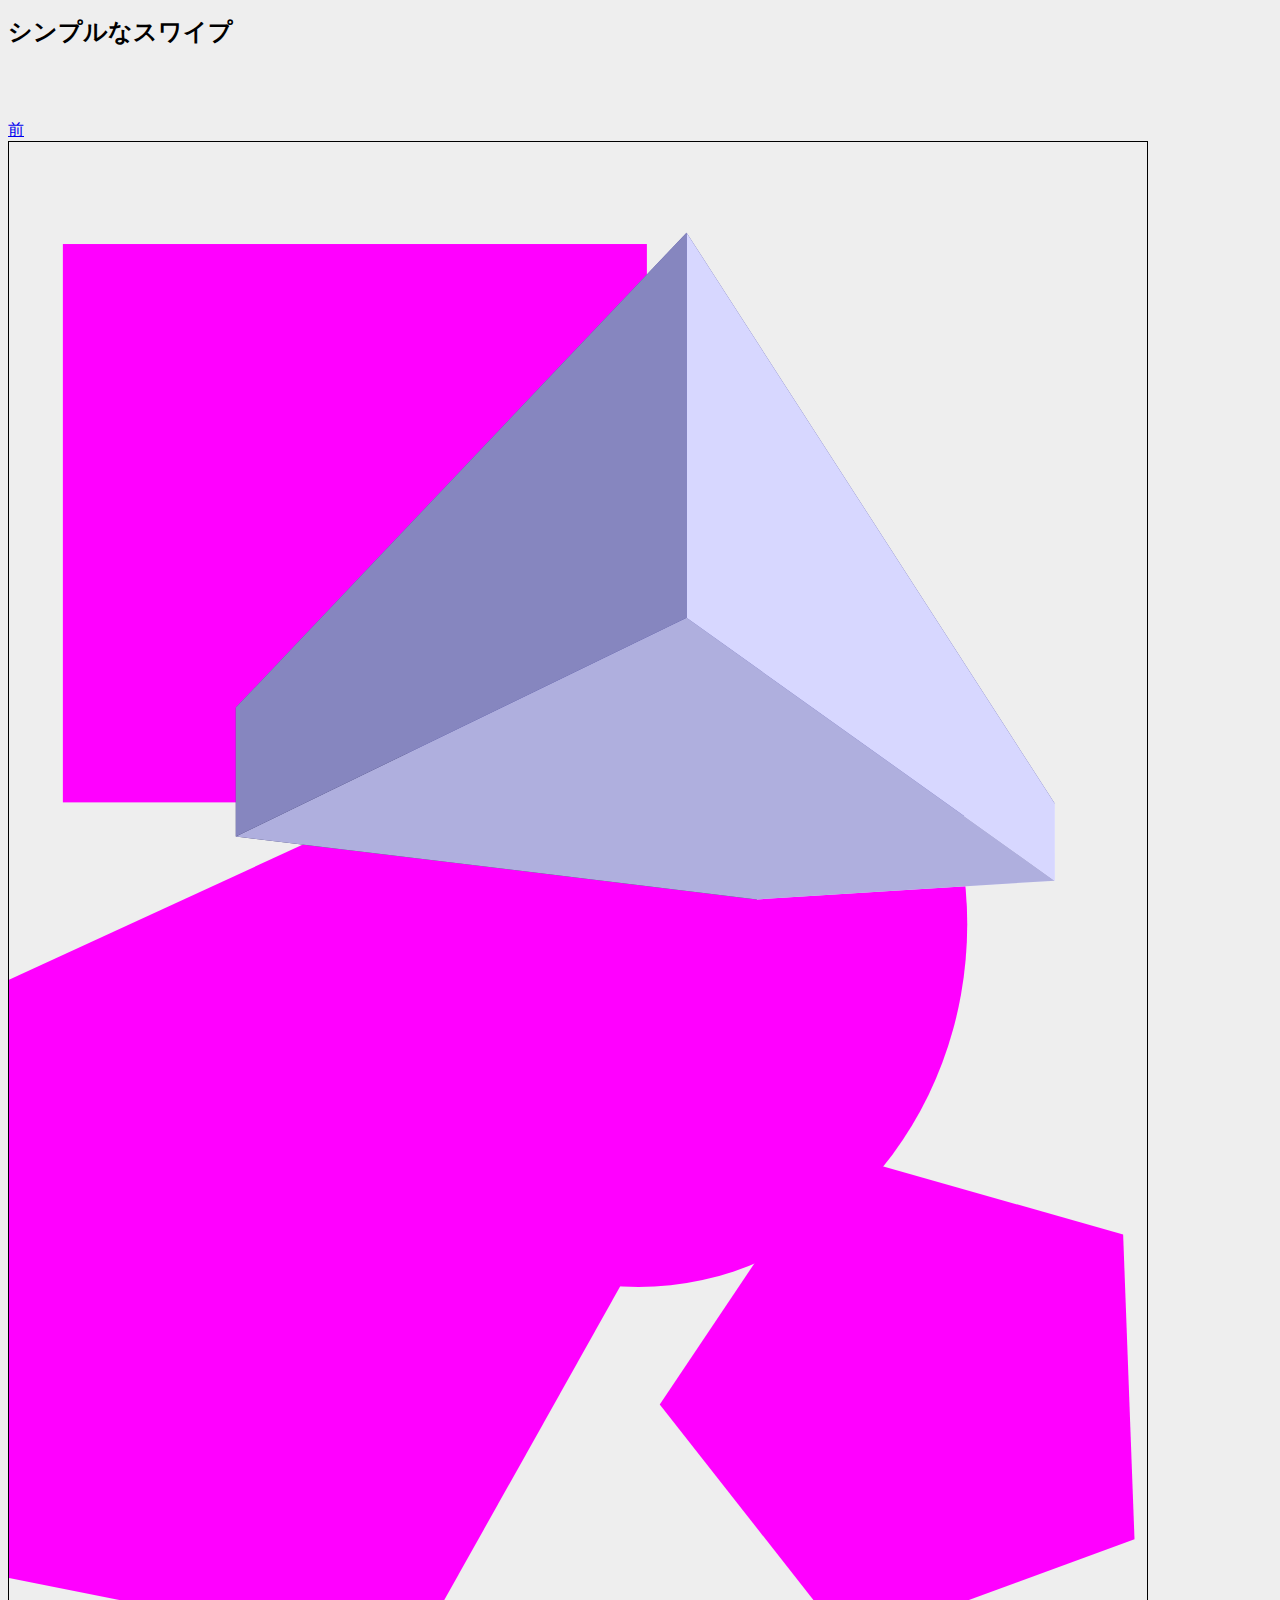
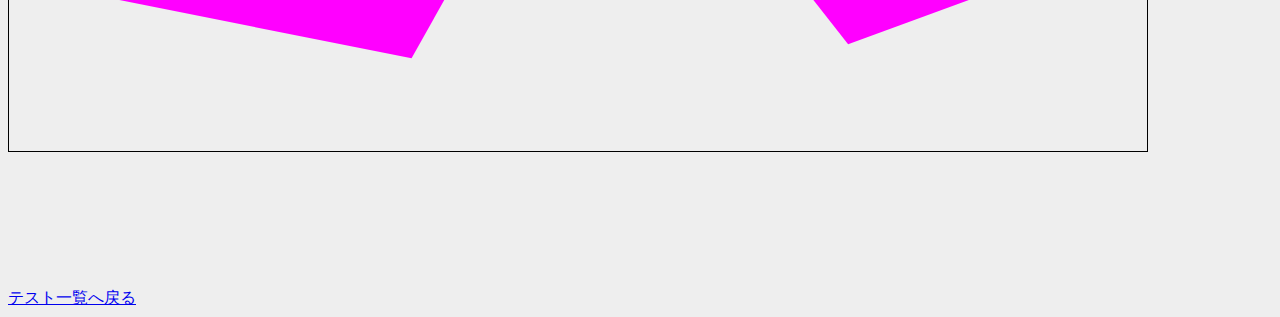
<file: b03-3.html>
<!DOCTYPE html>
<html lang="ja">
    <head>
        <meta charset="UTF-8">
        <meta name="viewport" content="width=device-width,initial-scale=1">
        <title>test</title>
        <link rel="stylesheet" type="text/css" href="test.css">
    </head>
    <body>
        <h1>シンプルなスワイプ</h1>

         <div class="nav">
          <a href="./b03-2.html" class="prev">前</a> 
         </div>
          
         <img src="3.svg" class="image_touch"> 
          
          
          
          
<script>
const imageTouch=document.querySelector('.image_touch');
const linkPrev=document.querySelector('.prev');
const linkNext=document.querySelector('.next');
let startX = 0;
let endX = 0;

imageTouch.addEventListener('touchstart', (e) =>  {
  startX = e.touches[0].pageX;
});

imageTouch.addEventListener('touchmove', (e) =>  {
  endX = e.changedTouches[0].pageX;
});

imageTouch.addEventListener('touchend', (e) =>  {
  if(endX == 0){
    console.log('何も起こらない1');
  }else if(startX - endX <= -30){
    console.log('左へ');
    window.location.href = linkPrev.getAttribute("href");
  }else if(startX - endX >= 30){
    console.log('右へ');
  }else{
    console.log('何も起こらない2');
  };

  startX = 0;
  endX = 0; 

});         

</script>

        <footer><a href="./">テスト一覧へ戻る</a></footer>
    </body>
</html>
</file>
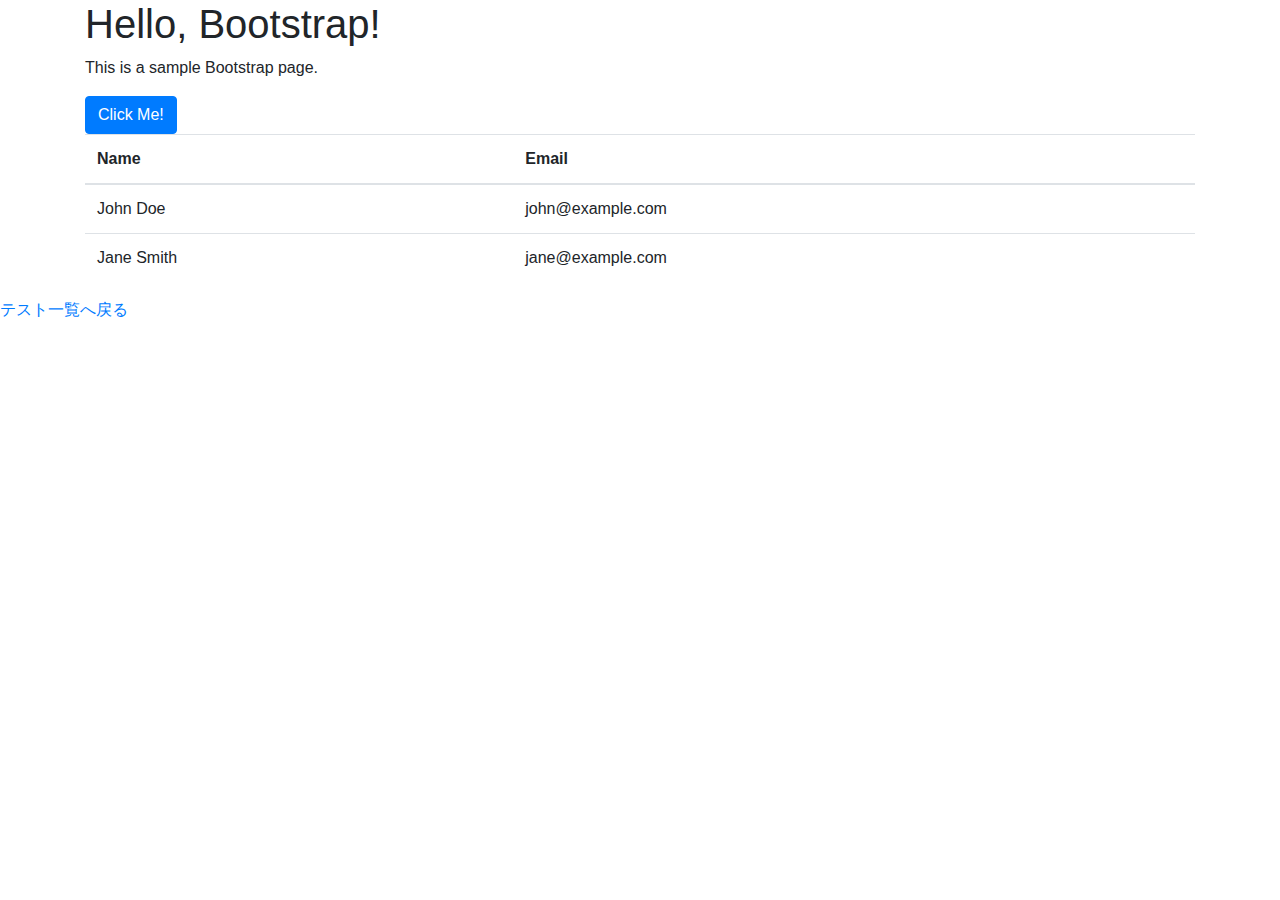
<file: c01.html>
<!DOCTYPE html>
<html lang="en">
<head>
  <meta charset="UTF-8">
  <meta name="viewport" content="width=device-width, initial-scale=1.0">
  <link rel="stylesheet" href="https://stackpath.bootstrapcdn.com/bootstrap/4.5.2/css/bootstrap.min.css">
  <title>Bootstrap Sample</title>
</head>
<body>
  <div class="container">
    <h1>Hello, Bootstrap!</h1>
    <p>This is a sample Bootstrap page.</p>
    
    <button class="btn btn-primary">Click Me!</button>
    
    <table class="table">
      <thead>
        <tr>
          <th>Name</th>
          <th>Email</th>
        </tr>
      </thead>
      <tbody>
        <tr>
          <td>John Doe</td>
          <td>john@example.com</td>
        </tr>
        <tr>
          <td>Jane Smith</td>
          <td>jane@example.com</td>
        </tr>
      </tbody>
    </table>
  
  </div>
  
  <script src="https://code.jquery.com/jquery-3.5.1.slim.min.js"></script>
  <script src="https://cdn.jsdelivr.net/npm/bootstrap@4.5.2/dist/js/bootstrap.min.js"></script>
  
  <footer><a href="./">テスト一覧へ戻る</a></footer>
</body>
</html>
</file>
<file: test.css>
/* 共通 */
body{
    background-color: #eee;
}

h1{
    margin-bottom:3em;
    font-size: 1.5em;
}

h2{
    margin:0;
    font-size: 1em;
}

h2:nth-child(n + 2) {
    margin-top: 3em;
}
  

li{
    margin-bottom: 1em;
}

footer{
    margin-top: 2em;
}

input{
    border: 1px solid #000;
    border-radius: 5px;
}






/* トップ */

.top{
    margin-bottom: 200px;
}








/* 一括タグ付け */

.img_zone{
    display: flex;
} 

.img_zone div{
    width: calc(33% - 10px);
    padding: 10px;
} 

.img_zone img{
    width: 100%;
    height: 200px;
    object-fit: cover; 
    display: block;
}

.img_zone textarea{
    margin-top: 10px; 
    height: 3em; 
    width: 100%;
}

.select_tag{
    background-color: #8f8;
}

.select_image{
    opacity: 0.5;
    border: #f8f 10px solid;
    box-sizing: border-box;
}

#add,
#delete{
    width:200px;
    display: block;
    margin-top: 1em;
}





/* スワイプ */

.nav{
    margin-top: 50px;
}

.image_touch{
    width: 90%;
    border: #000 1px solid;
    margin-bottom: 100px;
}




/* bootstrap実験用 */

.bnb-container-all{
    display: flex;
    border: #f8f 5px solid;
    border-radius: 10px;
    padding: 10px;
    margin: 10px; 
}

.bnb-container{
    border: #8f8 5px solid;
    border-radius: 10px;
    width: 33%;
    padding: 10px;
    margin: 20px; 
}


/* svg実験 */
.h1_svg{
    background-image: url('data:image/svg+xml;utf8,<svg xmlns="http://www.w3.org/2000/svg" viewBox="0 0 32px 24px"><path fill="%23000" d="M31.42,3.31,28.62.57A2,2,0,0,0,27.21,0a1.91,1.91,0,0,0-1.4.57L12.26,13.83,6.2,7.88a2,2,0,0,0-1.41-.57,1.91,1.91,0,0,0-1.4.57L.58,10.63a1.91,1.91,0,0,0,0,2.74L10.86,23.43a2,2,0,0,0,2.81,0L31.42,6.06A1.85,1.85,0,0,0,32,4.69a1.85,1.85,0,0,0-.58-1.38Z" /></svg>');
}

.h1_svg2:before{
    content: url('data:image/svg+xml;utf8,<svg width="30" height="30" xmlns:inkscape="http://www.inkscape.org/namespaces/inkscape" xmlns:sodipodi="http://sodipodi.sourceforge.net/DTD/sodipodi-0.dtd" xmlns="http://www.w3.org/2000/svg" xmlns:svg="http://www.w3.org/2000/svg"><path id="path557" fill="%23{$color}" d="M 13.6679 0.013952637 L 0.41341146 13.120129 L 13.871505 26.496574 L 26.514661 26.496574 L 26.514661 0.013952637 L 13.6679 0.013952637 z M 9.5332682 10.042281 A 2.5445325 2.5445325 0 0 1 12.077816 12.586829 A 2.5445325 2.5445325 0 0 1 9.5332682 15.131376 A 2.5445325 2.5445325 0 0 1 6.9892375 12.586829 A 2.5445325 2.5445325 0 0 1 9.5332682 10.042281 z " /></svg> ');
}

.h1_svg2{
    margin:10px;
    background-color: #f0f;
}

.h1_svg3{
    position: relative;
    padding-left: 40px;
    background-image:
        radial-gradient(circle, white 6px, transparent 0px),
        linear-gradient(135deg, transparent 16px, #f0f 1px),
        linear-gradient(45deg, transparent 16px, #f0f 1px);
    background-repeat: no-repeat;
    background-size: 40px, 100% 50%, 100% 50%;
    background-position: left, top, bottom;
    font-size: 30px;
    overflow: hidden;
    border-radius: 10px;
    color: #fff;
}

.h1_svg4{
    position: relative;
    padding-left: 25px;
    background-image:
        radial-gradient(circle, white 4px, transparent 0px),
        linear-gradient(135deg, transparent 10px, #0ff 1px),
        linear-gradient(45deg, transparent 10px, #0ff 1px);
    background-repeat: no-repeat;
    background-size: 30px, 100% 50%, 100% 50%;
    background-position: left, top, bottom;
    font-size: 20px;
    overflow: hidden;
    border-radius: 10px;
    color: #000;
}

.svg_container{
    margin-top: 500px;
}












/* 検索アルゴリズム */
.container_search{
    margin-bottom: 50px;
}

#tag_index_container th,
#tag_index_container td{
    border: #000 solid 1px;
}

.selected_tag_inputted{
    width: 50%;
    display: block;
}

.select_tag,
.tag.select_tag{
    background-color: yellow;
}

.complex_button{
    margin-top: 50px;
}

.search h2,
.search h3
{
    margin: 0;
    font-size: 16px;
}

.search h2{
    background-color: #faf;
}

.search h3{
    background-color: #ffa;
}

.tag{
    background-color: #fff;
}

.not_exist,
.tag.not_exist{
    background-color: #eee;
    color: #aaa;
    border: 1px solid #aaa;
}
</file>
